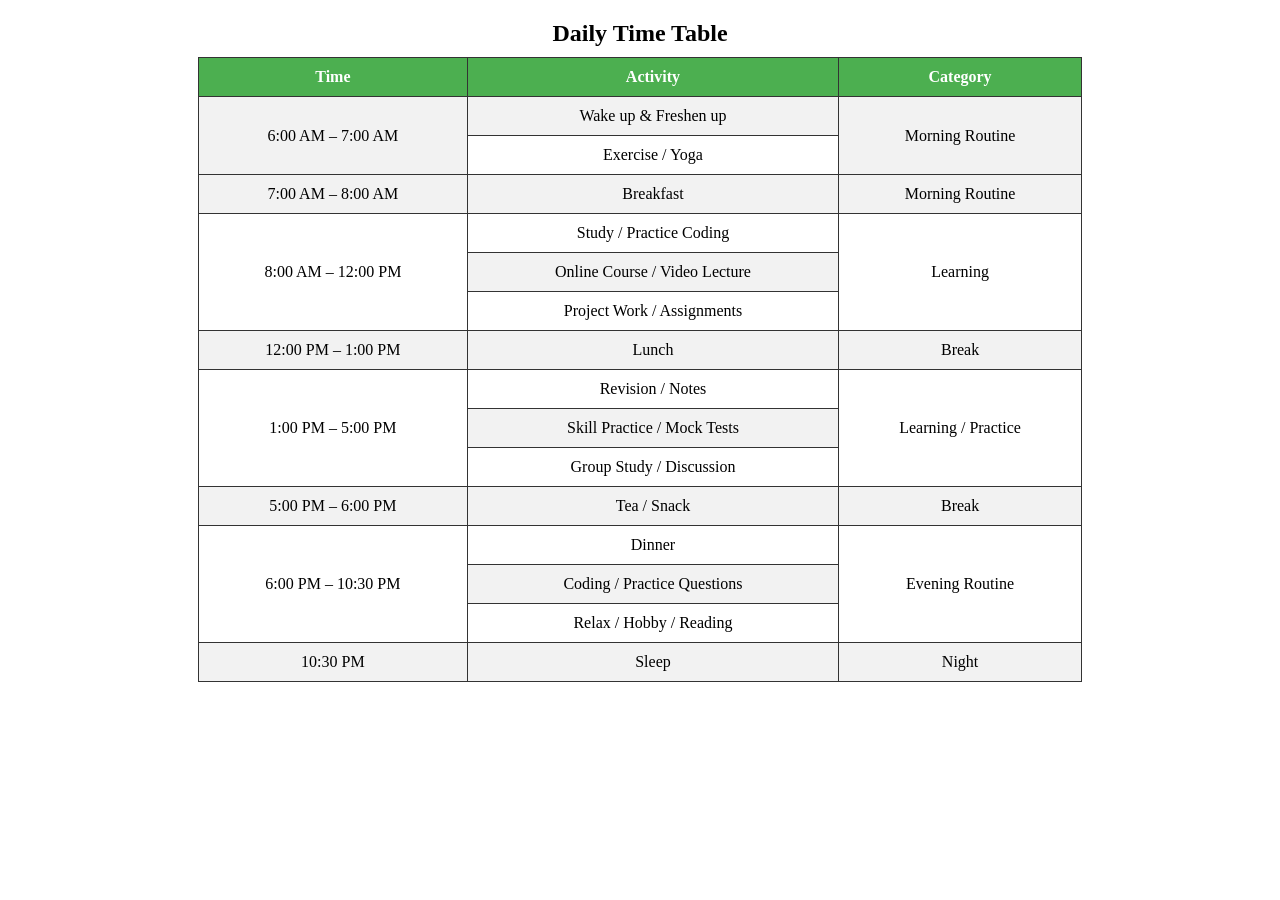
<file: index.html>
<!DOCTYPE html>
<html>
<head>
    <title>Time Table with Colspan & Rowspan</title>
    <link rel="stylesheet" href="style.css">
    
</head>
<body>

<table>
    <caption>Daily Time Table</caption>
    <tr>
        <th>Time</th>
        <th>Activity</th>
        <th>Category</th>
    </tr>
    <tr>
        <td rowspan="2">6:00 AM – 7:00 AM</td>
        <td>Wake up & Freshen up</td>
        <td rowspan="2">Morning Routine</td>
    </tr>
    <tr>
        <td>Exercise / Yoga</td>
    </tr>
    <tr>
        <td>7:00 AM – 8:00 AM</td>
        <td>Breakfast</td>
        <td>Morning Routine</td>
    </tr>
    <tr>
        <td rowspan="3">8:00 AM – 12:00 PM</td>
        <td>Study / Practice Coding</td>
        <td rowspan="3">Learning</td>
    </tr>
    <tr>
        <td>Online Course / Video Lecture</td>
    </tr>
    <tr>
        <td>Project Work / Assignments</td>
    </tr>
    <tr>
        <td>12:00 PM – 1:00 PM</td>
        <td>Lunch</td>
        <td>Break</td>
    </tr>
    <tr>
        <td rowspan="3">1:00 PM – 5:00 PM</td>
        <td>Revision / Notes</td>
        <td rowspan="3">Learning / Practice</td>
    </tr>
    <tr>
        <td>Skill Practice / Mock Tests</td>
    </tr>
    <tr>
        <td>Group Study / Discussion</td>
    </tr>
    <tr>
        <td>5:00 PM – 6:00 PM</td>
        <td>Tea / Snack</td>
        <td>Break</td>
    </tr>
    <tr>
        <td rowspan="3">6:00 PM – 10:30 PM</td>
        <td>Dinner</td>
        <td rowspan="3">Evening Routine</td>
    </tr>
    <tr>
        <td>Coding / Practice Questions</td>
    </tr>
    <tr>
        <td>Relax / Hobby / Reading</td>
    </tr>
    <tr>
        <td>10:30 PM</td>
        <td>Sleep</td>
        <td>Night</td>
    </tr>
</table>

</body>
</html>
</file>
<file: style.css>
table {
            width: 70%;
            border-collapse: collapse;
            margin: 20px auto;
        }
        th, td {
            border: 1px solid #333;
            padding: 10px;
            text-align: center;
        }
        th {
            background-color: #4CAF50;
            color: white;
        }
        tr:nth-child(even) {
            background-color: #f2f2f2;
        }
        caption {
            font-size: 24px;
            font-weight: bold;
            margin-bottom: 10px;
        }
</file>
